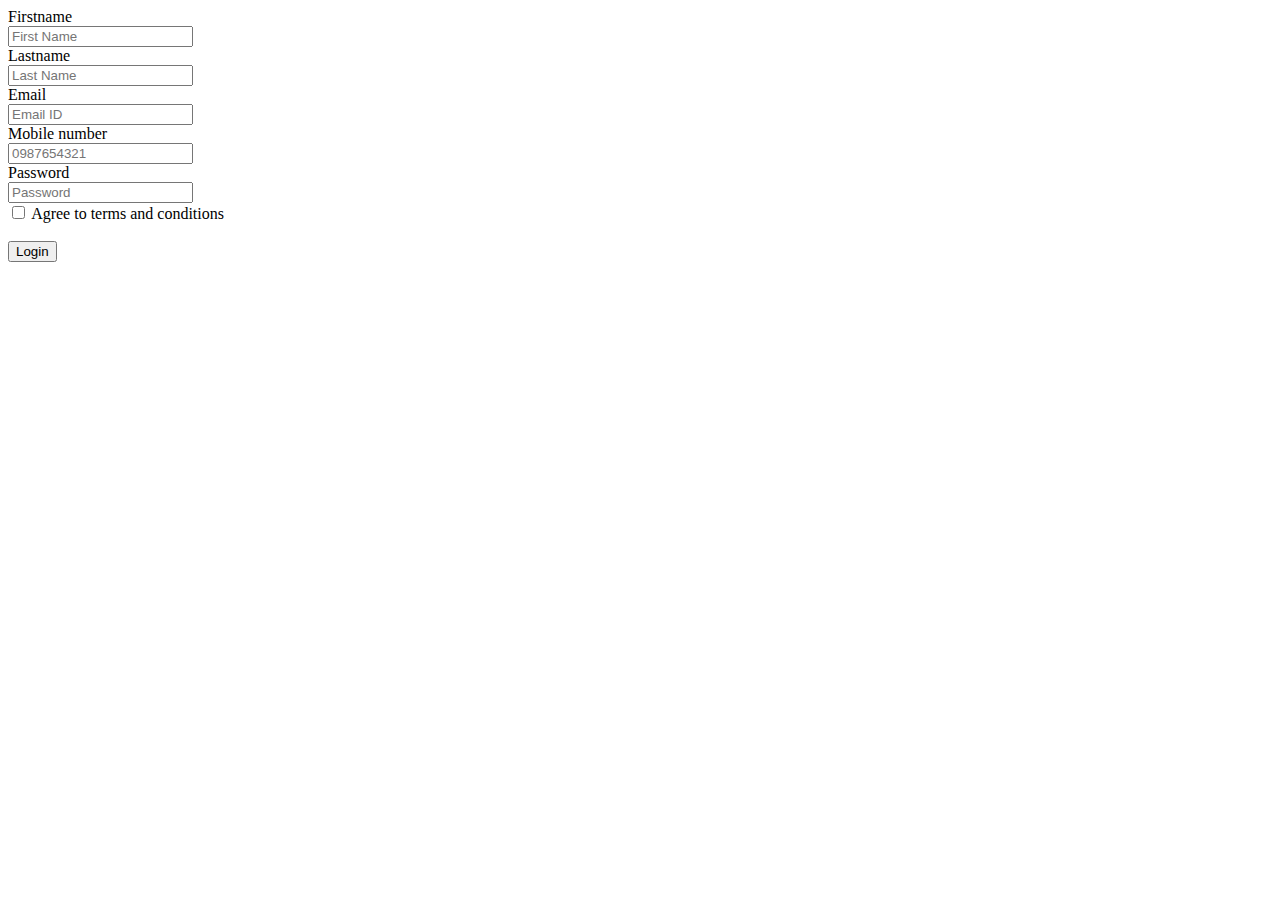
<file: website sample/validation/valid.html>
<html lang="en">
<head>
    <meta charset="UTF-8">
    <meta http-equiv="X-UA-Compatible" content="IE=edge">
    <meta name="viewport" content="width=device-width, initial-scale=1.0">
    <title>Document</title>
    <link href="https://cdn.jsdelivr.net/npm/bootstrap@5.3.0-alpha3/dist/css/bootstrap.min.css" rel="stylesheet" integrity="sha384-KK94CHFLLe+nY2dmCWGMq91rCGa5gtU4mk92HdvYe+M/SXH301p5ILy+dN9+nJOZ" crossorigin="anonymous">
    <script src="https://cdn.jsdelivr.net/npm/bootstrap@5.3.0-alpha3/dist/js/bootstrap.bundle.min.js" integrity="sha384-ENjdO4Dr2bkBIFxQpeoTz1HIcje39Wm4jDKdf19U8gI4ddQ3GYNS7NTKfAdVQSZe" crossorigin="anonymous"></script>

</head>
<body>
    <form class="login_form" action="" method="post" name="form" onsubmit="return validateForm()">
        <div class="font">Firstname</div>
        <input type="text" name="fname" class="form-control" placeholder="First Name" minlength="4" required onkeyup="validateInput(this)" onkeydown="validateInput(this)">
        <div class="invalid-feedback" style="display:none;">Enter your first name</div>
      
        <div class="font">Lastname</div>
        <input type="text" name="lname" class="form-control" placeholder="Last Name" required onkeyup="validateInput(this)" onkeydown="validateInput(this)">
        <div class="invalid-feedback" style="display:none;">Enter your Last name</div>
      
        <div class="font">Email</div>
        <input autocomplete="off" type="email" id="email" name="email" class="form-control" placeholder="Email ID" required onkeyup="validateInput(this)" onkeydown="validateInput(this)">
        <div class="invalid-feedback" style="display:none;">Please fill up your Email</div>
      
        <div class="font">Mobile number</div>
        <input type="tel" name="tel" class="form-control" placeholder="0987654321" minlength="10" maxlength="10" required onkeyup="validateInput(this)" onkeydown="validateInput(this)">
        <div class="invalid-feedback" style="display:none;">Enter your mobile number</div>
      
        <div class="font">Password</div>
        <input type="password" name="password" id="password" class="form-control" placeholder="Password" required onkeyup="validateInput(this)" onkeydown="validateInput(this)">
        <div class="invalid-feedback" style="display:none;">Enter your password</div>
      
        <div class="form-check">
          <input class="form-check-input" type="checkbox" value="" id="invalidCheck2" required>
          <label class="form-check-label" for="invalidCheck2">
            Agree to terms and conditions
          </label>
        </div>
      
        <br>
        <button type="submit" value="submit" class="btn btn-outline-dark">Login</button>
      </form>
      
      <script>
      function validateInput(input) {
        if (input.checkValidity()) {
          input.classList.remove('is-invalid');
          input.classList.add('is-valid');
          input.nextElementSibling.style.display = 'none';
        } else {
          input.classList.remove('is-valid');
          input.classList.add('is-invalid');
          input.nextElementSibling.style.display = 'block';
        }
      }
      
      function validateForm() {
        var form = document.querySelector('.login_form');
        var inputs = form.querySelectorAll('input[required]');
        var valid = true;
        for (var i = 0; i < inputs.length; i++) {
          if (!inputs[i].checkValidity()) {
            valid = false;
            validateInput(inputs[i]);
          }
        }
        return valid;
      }
      </script>
      
</body>
</html>
</file>
